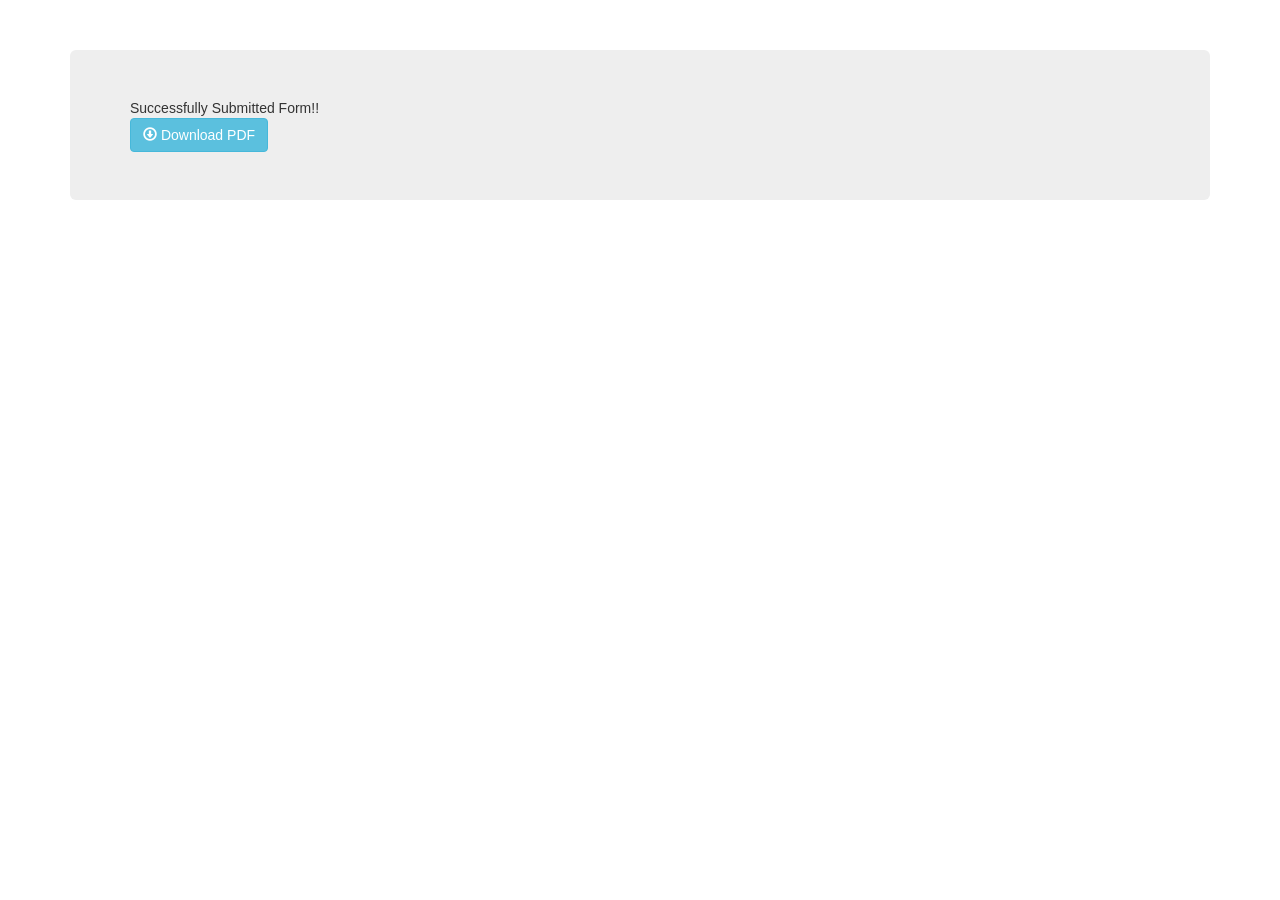
<file: form/templates/download.html>
<!DOCTYPE html>
<html lang="en"><head>
<meta http-equiv="content-type" content="text/html; charset=UTF-8">
    <meta charset="utf-8">
    <meta http-equiv="X-UA-Compatible" content="IE=edge">
    <meta name="viewport" content="width=device-width, initial-scale=1">
    <meta name="description" content="Course Change Portal ( Banaras Hindu University ), Varanasi -India">
    <meta name="keywords" content="course change portal,portal,iit bhu, itbhu,bhu, indian institute of technology bhu, iit varanasi,banaras hindu university" />

    <meta name="author" content="">
    <!--favicon-->
    <link rel="icon" href="/static/images/iitbhu.ico">

    <title>Discipline Change Portal | IIT (BHU), Varanasi</title>

    <!-- Bootstrap core CSS -->
    <link href="/static/bootstrap-3.3.2-dist/css/bootstrap.min.css" rel="stylesheet">

    <!-- Custom styles for this template -->
    <link href="/static/css/starter-template.css" rel="stylesheet">

    <!-- Just for debugging purposes. Don't actually copy these 2 lines! -->
    <!--[if lt IE 9]><script src="js/ie8-responsive-file-warning.js"></script><![endif]-->
    <script src="/static/js/ie-emulation-modes-warning.js"></script>

    <!-- HTML5 shim and Respond.js for IE8 support of HTML5 elements and media queries -->
    <!--[if lt IE 9]>
      <script src="https://oss.maxcdn.com/html5shiv/3.7.2/html5shiv.min.js"></script>
      <script src="https://oss.maxcdn.com/respond/1.4.2/respond.min.js"></script>
    <![endif]-->
    <!-- <link href="/static/css/custom.css" rel="stylesheet"> -->

  </head>

<body>
<div class="container">
<div class="jumbotron">
    Successfully Submitted Form!!
<br>
<a class="btn btn-info" href="/pdf_download/" style="none"><span class="glyphicon glyphicon-download"></span> Download PDF</a>
</div>
    </div>


</body>
</html>
</file>
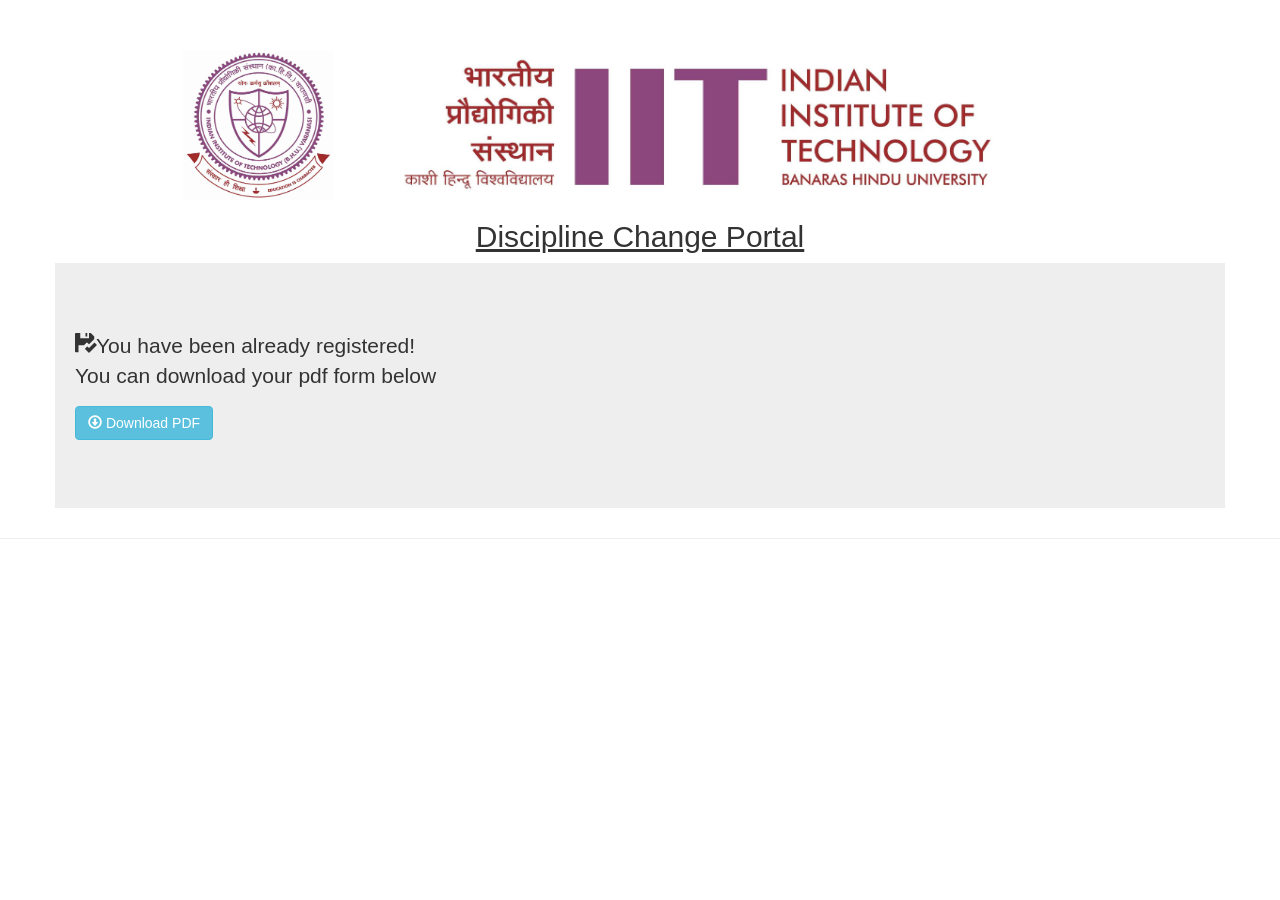
<file: form/templates/registered.html>
<!DOCTYPE html>
<html lang="en"><head>
<meta http-equiv="content-type" content="text/html; charset=UTF-8">
    <meta charset="utf-8">
    <meta http-equiv="X-UA-Compatible" content="IE=edge">
    <meta name="viewport" content="width=device-width, initial-scale=1">
    <meta name="description" content="Course Change Portal ( Banaras Hindu University ), Varanasi -India">
    <meta name="keywords" content="course change portal,portal,iit bhu, itbhu,bhu, indian institute of technology bhu, iit varanasi,banaras hindu university" />

    <meta name="author" content="">
    <!--favicon-->
    <link rel="icon" href="/static/images/iitbhu.ico">

    <title>Discipline Change Portal | IIT (BHU), Varanasi</title>

    <!-- Bootstrap core CSS -->
    <link href="/static/bootstrap-3.3.2-dist/css/bootstrap.min.css" rel="stylesheet">

    <!-- Custom styles for this template -->
    <link href="/static/css/starter-template.css" rel="stylesheet">

    <!-- Just for debugging purposes. Don't actually copy these 2 lines! -->
    <!--[if lt IE 9]><script src="js/ie8-responsive-file-warning.js"></script><![endif]-->
    <script src="/static/js/ie-emulation-modes-warning.js"></script>

    <!-- HTML5 shim and Respond.js for IE8 support of HTML5 elements and media queries -->
    <!--[if lt IE 9]>
      <script src="https://oss.maxcdn.com/html5shiv/3.7.2/html5shiv.min.js"></script>
      <script src="https://oss.maxcdn.com/respond/1.4.2/respond.min.js"></script>
    <![endif]-->
    <!-- <link href="/static/css/custom.css" rel="stylesheet"> -->
   
  </head>

  <body>
  <div class="container">
  <div class="row">
      <div class="col-sm-3"><img src="/static/images/logo.jpg" style="height: 150px;width: 150px;left-margin: 70px" align="right" class="img-responsive"/></div>
      <div class="col-sm-9"><img src="/static/images/emblem.jpg" style="height: 150px;width: auto;" align="left" class="img-responsive"/></div>
  </div>
      </div>
  <h2 align="center"><u>Discipline Change Portal</u></h2>
  <div class="container jumbotron">
    <div style="padding:20px;">
        <p><span class="glyphicon glyphicon-floppy-saved"></span>You have been already registered!<br> You can download your pdf form below <br> </p>
        <a class="btn btn-info" href="/pdf_download/{{ p.key }}" style="none"><span class="glyphicon glyphicon-download"></span> Download PDF</a>
      </div>
      </div>
    <hr>
    <br>




    
    <!-- Bootstrap core JavaScript
    ================================================== -->
    <!-- Placed at the end of the document so the pages load faster -->
    <script src="/static/js/jquery.js"></script>
    <script src="/static/bootstrap-3.3.2-dist/js/bootstrap.min.js"></script>
    <!-- IE10 viewport hack for Surface/desktop Windows 8 bug -->
    <script src="/static/js/ie10-viewport-bug-workaround.js"></script>


  </body>
</html>
</file>
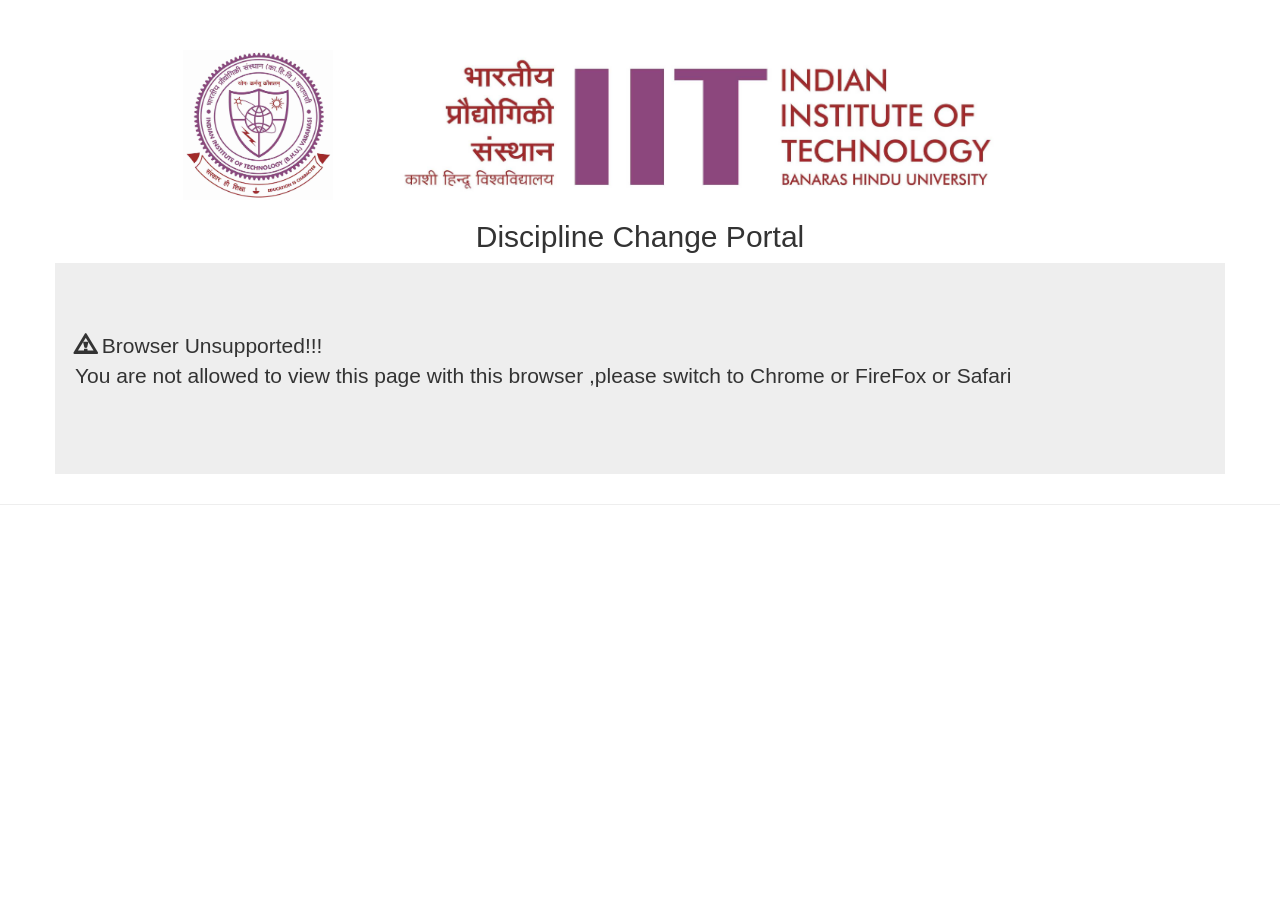
<file: form/templates/warning.html>
<!DOCTYPE html>
<html lang="en"><head>
<meta http-equiv="content-type" content="text/html; charset=UTF-8">
    <meta charset="utf-8">
    <meta http-equiv="X-UA-Compatible" content="IE=edge">
    <meta name="viewport" content="width=device-width, initial-scale=1">
    <meta name="description" content="Course Change Portal ( Banaras Hindu University ), Varanasi -India">
    <meta name="keywords" content="course change portal,portal,iit bhu, itbhu,bhu, indian institute of technology bhu, iit varanasi,banaras hindu university" />

    <meta name="author" content="">
    <!--favicon-->
    <link rel="icon" href="/static/images/iitbhu.ico">

    <title>Discipline Change Portal | IIT (BHU), Varanasi</title>

    <!-- Bootstrap core CSS -->
    <link href="/static/bootstrap-3.3.2-dist/css/bootstrap.min.css" rel="stylesheet">

    <!-- Custom styles for this template -->
    <link href="/static/css/starter-template.css" rel="stylesheet">

    <!-- Just for debugging purposes. Don't actually copy these 2 lines! -->
    <!--[if lt IE 9]><script src="js/ie8-responsive-file-warning.js"></script><![endif]-->
    <script src="/static/js/ie-emulation-modes-warning.js"></script>

    <!-- HTML5 shim and Respond.js for IE8 support of HTML5 elements and media queries -->
    <!--[if lt IE 9]>
      <script src="https://oss.maxcdn.com/html5shiv/3.7.2/html5shiv.min.js"></script>
      <script src="https://oss.maxcdn.com/respond/1.4.2/respond.min.js"></script>
    <![endif]-->
    <!-- <link href="/static/css/custom.css" rel="stylesheet"> -->
   
  </head>

  <body>
  <div class="container">
  <div class="row">
      <div class="col-sm-3"><img src="/static/images/logo.jpg" style="height: 150px;width: 150px;left-margin: 70px" align="right" class="img-responsive"/></div>
      <div class="col-sm-9"><img src="/static/images/emblem.jpg" style="height: 150px;width: auto;" align="left" class="img-responsive"/></div>
  </div>
      </div>
  <h2 align="center">Discipline Change Portal</h2>
  <div class="container jumbotron">
    <div style="padding:20px;">
        <p><span class="glyphicon glyphicon-warning-sign"></span> Browser Unsupported!!!<br>You are not allowed to view this page with this browser ,please switch to Chrome or FireFox or Safari</p>
      </div>
      </div>
    <hr>
    <br>




    
    <!-- Bootstrap core JavaScript
    ================================================== -->
    <!-- Placed at the end of the document so the pages load faster -->
    <script src="/static/js/jquery.js"></script>
    <script src="/static/bootstrap-3.3.2-dist/js/bootstrap.min.js"></script>
    <!-- IE10 viewport hack for Surface/desktop Windows 8 bug -->
    <script src="/static/js/ie10-viewport-bug-workaround.js"></script>


  </body>
</html>
</file>
<file: static/css/starter-template.css>
body {
  padding-top: 50px;
}
.starter-template {
  padding: 40px 15px;
  text-align: center;
}



.footer{
	
}
</file>
<file: static/css/custom.css>
div.tiles {
	box-shadow: 3px 3px 3px #e6e6e6;
	height: 50px;
	margin-top: 20px;
}

/*div.tiles:hover{
	box-shadow: 5px 5px 5px #c3c3c3;
}*/


.footer {
	margin-top: 20px;
	text-align: center;
    border-top: 4px solid #c90;
    /*background: #900;*/
    background: #101010;
    color: #fff;
    position: fixed;
    bottom: 0;
    width: 100%;
}

.footer_logo {
width: 64px;
top: 0px;
margin-left: 50px;
position: relative;
padding: 10px;
}

.text-bold {
	font-weight: bold;
}

.text-bolder {
	font-weight: bolder;
}

.center {
	text-align: center;
}

.header {
	margin-top: 20px;
	margin-bottom: 20px;
}

div.tiles:hover {
    -webkit-animation: myfirst 1s; /* Chrome, Safari, Opera */
    animation: myfirst 1s;
}

@-webkit-keyframes myfirst {
    from {
    	box-shadow: 5px 5px 5px #c3c3c3;
    }
    to {
    	box-shadow: 5px 5px 5px #e6e6e6;
    }
}

/* Standard syntax */
@keyframes myfirst {
	from {
    	box-shadow: 5px 5px 5px #c3c3c3;
    }
    to {
    	box-shadow: 5px 5px 5px #e6e6e6;
    }
}
</file>
